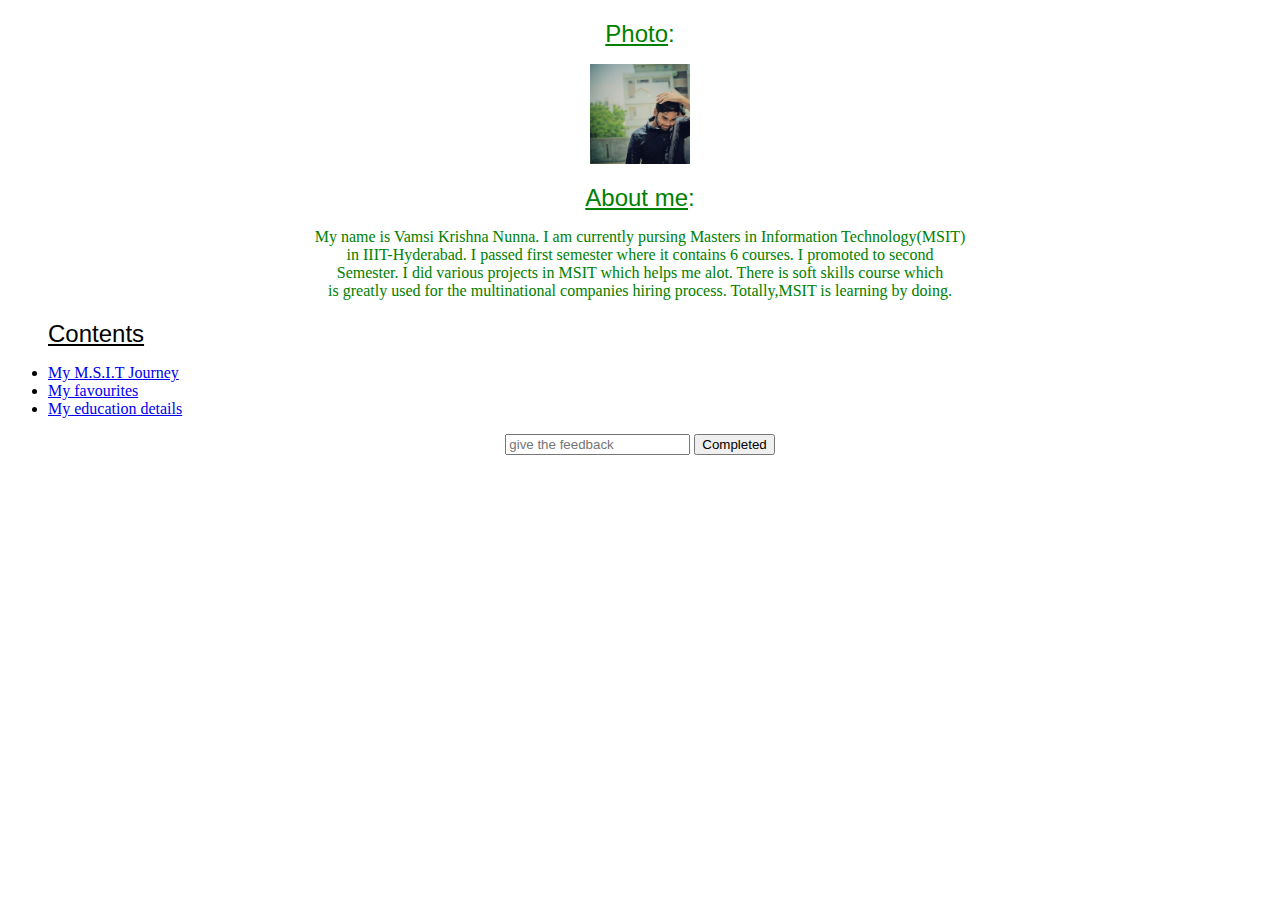
<file: project0/index.html>
<!DOCTYPE html>
<html>
    <head>
        <title>My Webpage</title>
        <style>
            h1 {
                font-family: 'Gill Sans', 'Gill Sans MT', Calibri, 'Trebuchet MS', sans-serif;
                font-size: x-large;
                font-weight: 200;
            }
            div {
                color: green;
            }
            #top {
                text-align: center;
                margin: 20px;
            }
            .bottom {
                text-align: center;
            }
        </style>
    </head>
    <body >
        <div id="top">
            <h1 style="text-align: center;"><u>Photo</u>:</h1>
            <img src="vamsi.jpg" height = 100px ; weight = 100px >
            <h1><u>About me</u>:</h1>
            <p>My name is Vamsi Krishna Nunna. I am currently pursing Masters in Information Technology(MSIT)<br>
                in IIIT-Hyderabad. I passed first semester where it contains 6 courses. I promoted to second <br>
                Semester. I did various projects in MSIT which helps me alot. There is soft skills course which <br>
                is greatly used for the multinational companies hiring process. Totally,MSIT is learning by doing.</p>
        </div>
        <ul>
            <h1><u>Contents</u></h1>
            <li><a href="Postgraduation.html">My M.S.I.T Journey</a></li>
            <li><a href="favourites.html">My favourites</a></li>
            <li><a href="Education.html">My education details</a></li>
        </ul>
        <span class="bottom"> 
            <form>
                <input type="text" placeholder="give the feedback" name="name">
                <button>Completed</button>
            </form>
        </span>
    </body>
</html>
</file>
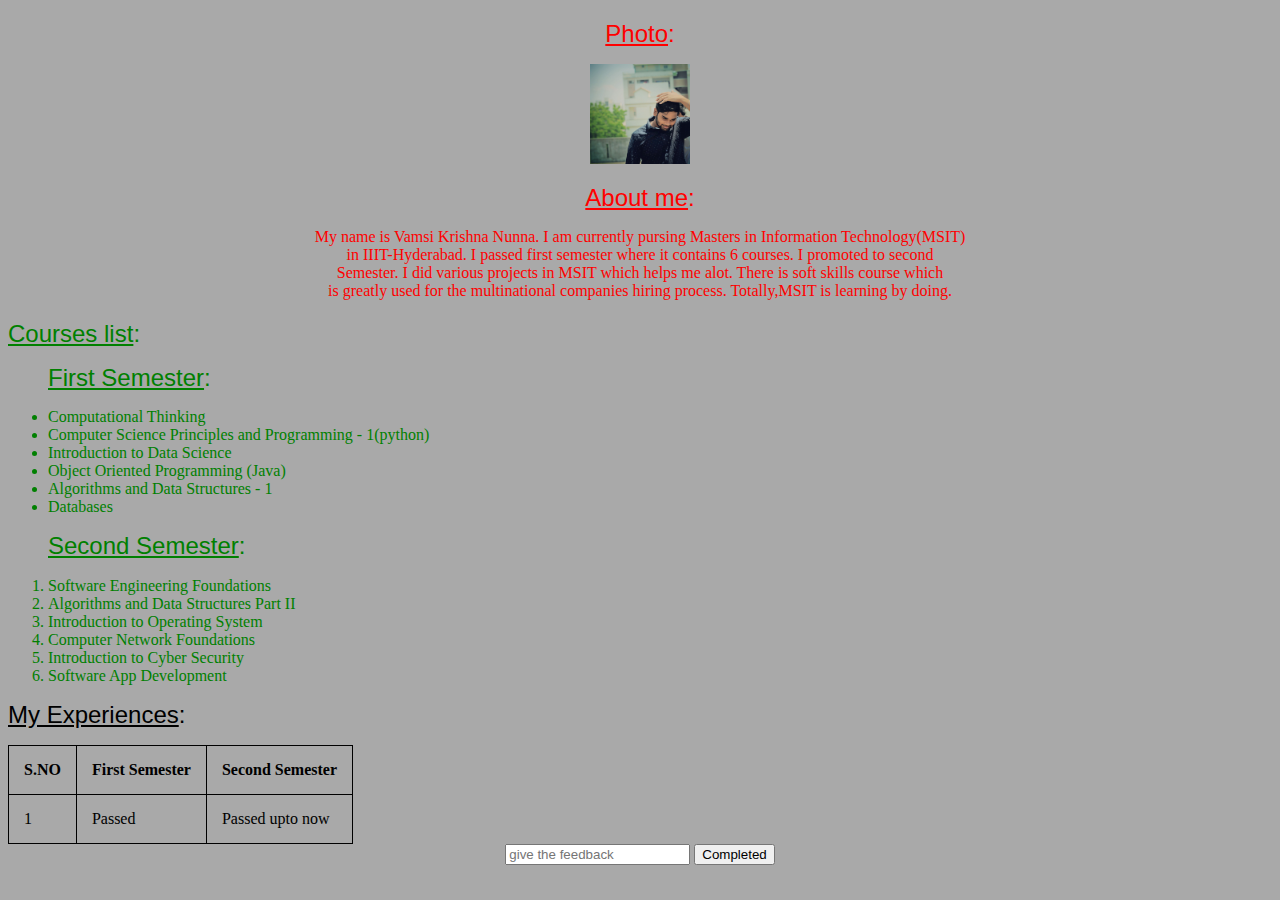
<file: day2/MyMSITJourney.html>
<!DOCTYPE html>
<html>
    <head>
        <title>My MSIT Journey</title>
        <style>
            h1 {
                font-family: 'Gill Sans', 'Gill Sans MT', Calibri, 'Trebuchet MS', sans-serif;
                font-size: x-large;
                font-weight: 200;
            }
            table, th, td {
                border: 1px solid black;
                border-collapse: collapse;
            }
            th, td {
                padding: 15px;
            }
            div {
                color: green;
            }
            #top {
                color: red;
                text-align: center;
                margin: 20px;
            }
            .bottom {
                text-align: center;
            }
        </style>
    </head>

    <body style="background-color: darkgrey;">
        <div id="top">
            <h1 style="text-align: center;"><u>Photo</u>:</h1>
            <img src="vamsi.jpg" height = 100px ; weight = 100px >
            <h1><u>About me</u>:</h1>
            <p>My name is Vamsi Krishna Nunna. I am currently pursing Masters in Information Technology(MSIT)<br>
                in IIIT-Hyderabad. I passed first semester where it contains 6 courses. I promoted to second <br>
                Semester. I did various projects in MSIT which helps me alot. There is soft skills course which <br>
                is greatly used for the multinational companies hiring process. Totally,MSIT is learning by doing.</p>
        </div>
        <div>
            <h1><u>Courses list</u>:</h1>
            <ul>
                <h1><u>First Semester</u>:</h1>
                <li>Computational Thinking</li>
                <li>Computer Science Principles and Programming - 1(python)</li>
                <li>Introduction to Data Science</li>
                <li>Object Oriented Programming (Java)</li>
                <li>Algorithms and Data Structures - 1</li>
                <li>Databases</li>
            </ul>
            <ol>
                <h1><u>Second Semester</u>:</h1>
                <li>Software Engineering Foundations</li>
                <li>Algorithms and Data Structures Part II</li>
                <li>Introduction to Operating System</li>
                <li>Computer Network Foundations</li>
                <li>Introduction to Cyber Security</li>
                <li>Software App Development</li>
            </ol>
        </div>
        <h1><u>My Experiences</u>:</h1>
        <table>
            <tr>
                <th>S.NO</th>
                <th>First Semester</th>
                <th>Second Semester</th>
            </tr>
            <tr>
                <td>1</td>
                <td>Passed</td>
                <td>Passed upto now</td>
            </tr>
        </table>
        <span class="bottom"> 
            <form>
                <input type="text" placeholder="give the feedback" name="name">
                <button>Completed</button>
            </form>
        </span>
    </body>
</html>
</file>
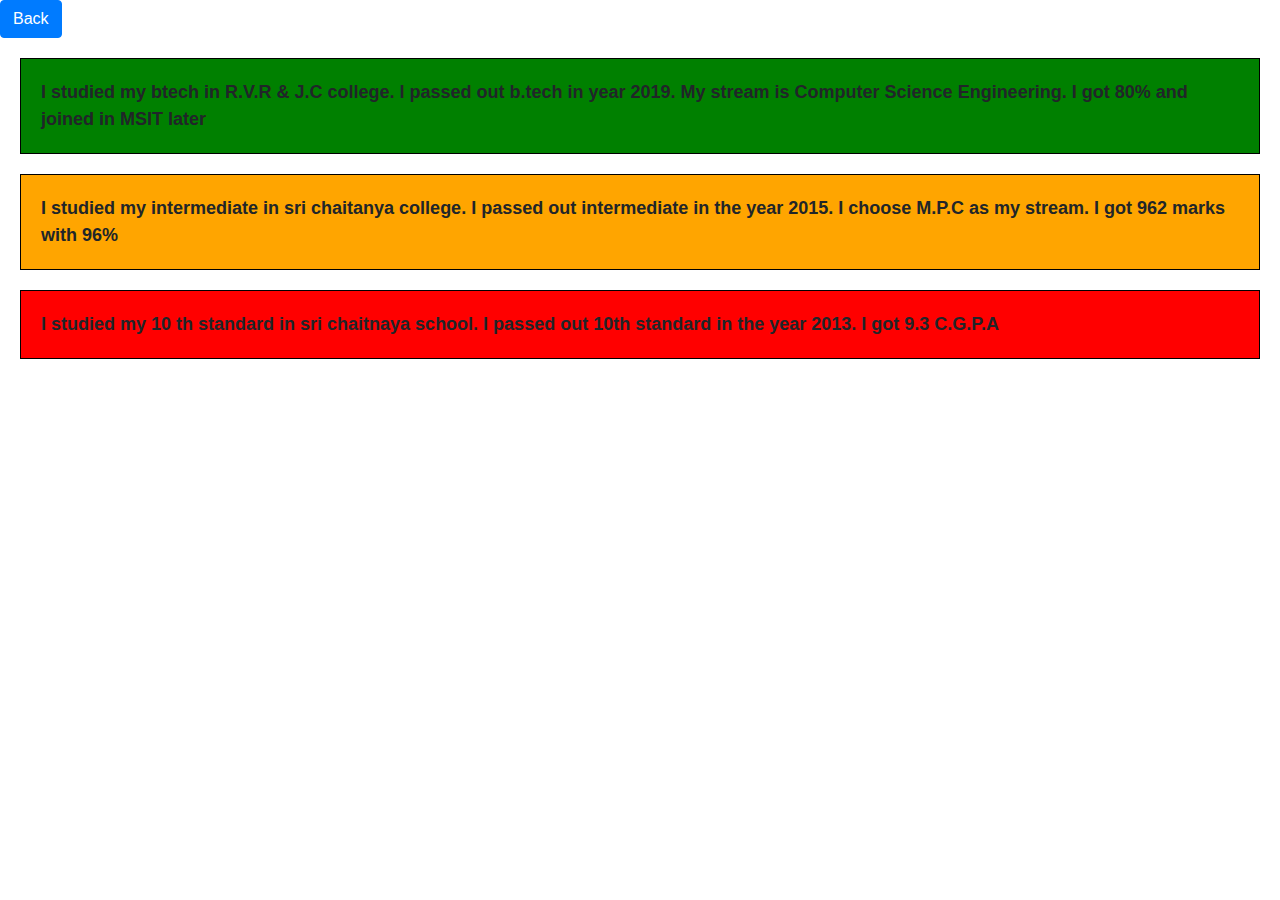
<file: project0/Education.html>
<!DOCTYPE html>
<html>
    <head>
        <title>My Web Page!</title>
        <link rel="stylesheet" href="https://maxcdn.bootstrapcdn.com/bootstrap/4.0.0/css/bootstrap.min.css" integrity="sha384-Gn5384xqQ1aoWXA+058RXPxPg6fy4IWvTNh0E263XmFcJlSAwiGgFAW/dAiS6JXm" crossorigin="anonymous">

        <link rel="stylesheet" href="inheritance.css">
    </head>
    <body>
        <a class="btn btn-primary" href="index.html" role="button">Back</a>
        <div class="btech">I studied my btech in R.V.R & J.C college.
            I passed out b.tech in year 2019. My stream is Computer Science Engineering.
            I got 80% and joined in MSIT later
        </div>

        <div class="intermediate">I studied my intermediate in sri chaitanya college.
            I passed out intermediate in the year 2015. I choose M.P.C as my stream.
             I got 962 marks with 96%
        </div>

        <div class="Matriculation">I studied my 10 th standard in sri chaitnaya school.
            I passed out 10th standard in the year 2013. I got 9.3 C.G.P.A
        </div>

    </body>
</html>
</file>
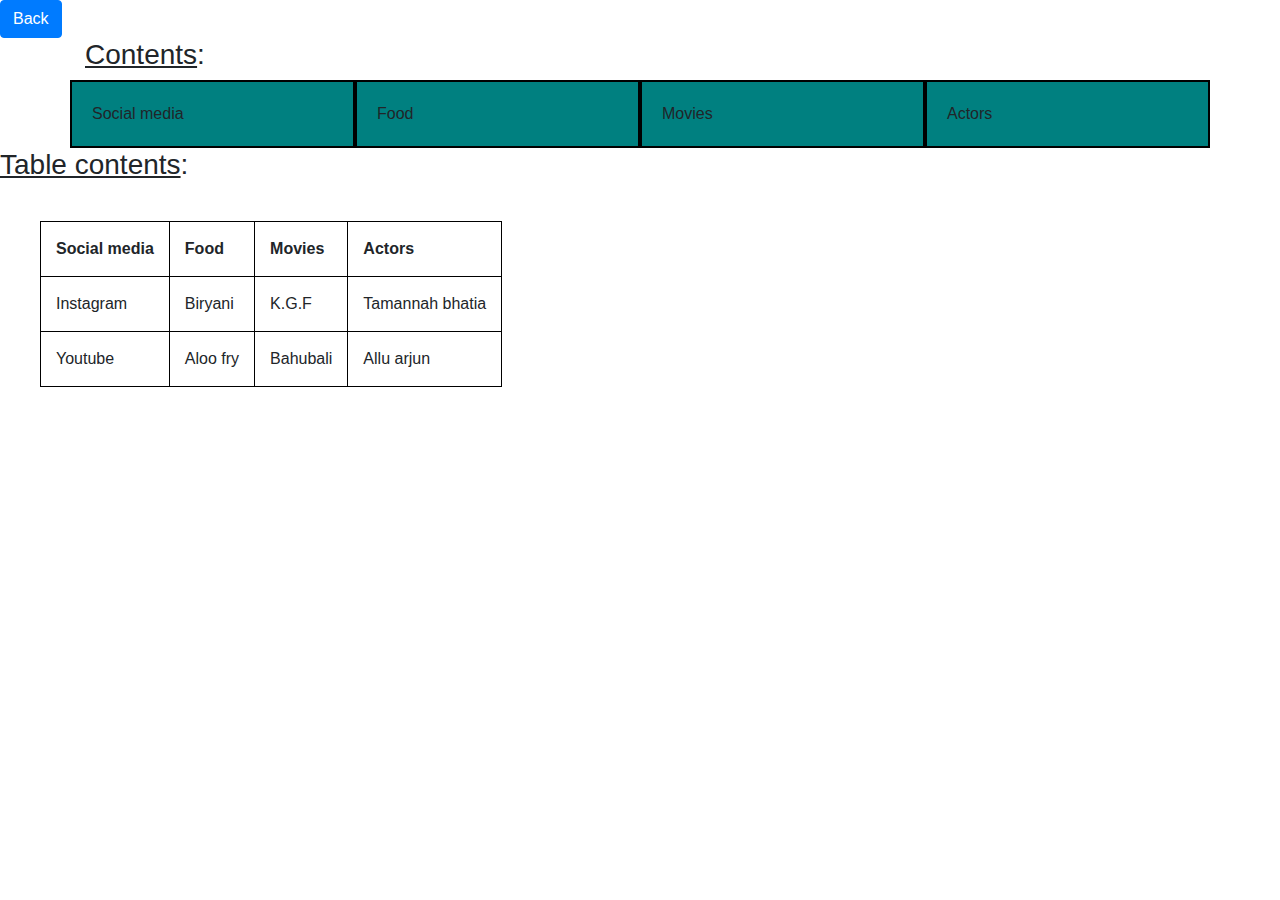
<file: project0/favourites.html>
<!DOCTYPE html>
<html>
    <head>
        <title>My favourites</title>
        <link rel="stylesheet" href="https://maxcdn.bootstrapcdn.com/bootstrap/4.0.0/css/bootstrap.min.css" integrity="sha384-Gn5384xqQ1aoWXA+058RXPxPg6fy4IWvTNh0E263XmFcJlSAwiGgFAW/dAiS6JXm" crossorigin="anonymous">
        <style>
            .row > div {
                padding: 20px;
                background-color: teal;
                border: 2px solid black;
            }
            table, th, td {
                margin: 40px;
                padding: 15px;
                border: 1px solid black;
                border-collapse: collapse;
            }
        </style>
    </head>
    <body>
        <a class="btn btn-primary" href="index.html" role="button">Back</a>
        <div class="container">
            <h3><u>Contents</u>:</h3>
            <div class="row">
                <div class="col-lg-3 col-sm-6">
                    Social media    
                </div>
                <div class="col-lg-3 col-sm-6">
                    Food
                </div>
                <div class="col-lg-3 col-sm-6">
                    Movies
                </div>
                <div class="col-lg-3 col-sm-6">
                    Actors
                </div>
            </div>
        </div>
        <h3><u>Table contents</u>:</h3>
        <table>
            <tr>
                    <th>Social media</th>
                    <th>Food</th>
                    <th>Movies</th>
                    <th>Actors</th>
            </tr>
            <tr>
                <td>Instagram</td> 
                <td>Biryani</td>
                <td>K.G.F</td> 
                <td>Tamannah bhatia</td>
            </tr> 
            <tr>
                <td>Youtube</td> 
                <td>Aloo fry</td>
                <td>Bahubali</td> 
                <td>Allu arjun</td>
            </tr>
        </table>
        
    </body>
</html>
</file>
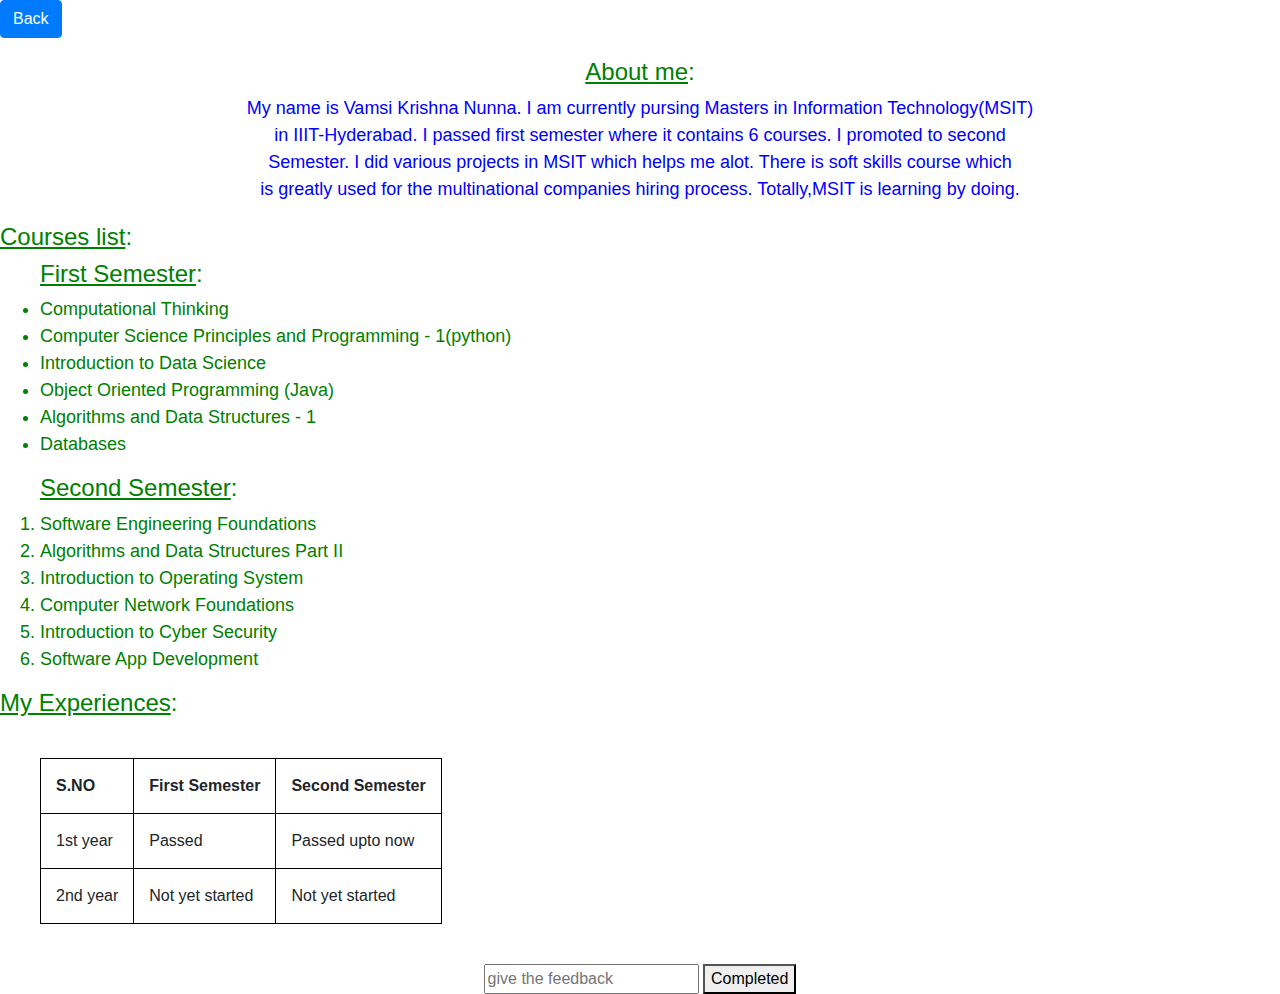
<file: project0/Postgraduation.html>
<!DOCTYPE html>
<html>
    <head>
        <title>My MSIT Journey</title>
        <link rel="stylesheet" href="https://maxcdn.bootstrapcdn.com/bootstrap/4.0.0/css/bootstrap.min.css" integrity="sha384-Gn5384xqQ1aoWXA+058RXPxPg6fy4IWvTNh0E263XmFcJlSAwiGgFAW/dAiS6JXm" crossorigin="anonymous">
        <link rel="stylesheet" href="nesting.css">
        <style>
            h1 {
                font-family: 'Gill Sans', 'Gill Sans MT', Calibri, 'Trebuchet MS', sans-serif;
                font-size: x-large;
                font-weight: 200;
            }
            table, th, td {
                margin: 40px;
                padding: 15px;
                border: 1px solid black;
                border-collapse: collapse;
            }
            div {
                color: green;
            }
            #top {
                text-align: center;
                margin: 20px;
            }
            .bottom {
                text-align: center;
            }
            @media screen and (min-width: 600px) {
            div {
                font-size: auto;

                }
            }

            /* If screen size is 600px wide, or less, set the font-size of <div> to 30px */
            @media screen and (max-width: 600px) {
            div {
                display: none;

                }
            }
        </style>
        
    </head>

    <body>
        <a class="btn btn-primary" href="index.html" role="button">Back</a>
        <div id="top">
            <h1><u>About me</u>:</h1>
            <p>My name is Vamsi Krishna Nunna. I am currently pursing Masters in Information Technology(MSIT)<br>
                in IIIT-Hyderabad. I passed first semester where it contains 6 courses. I promoted to second <br>
                Semester. I did various projects in MSIT which helps me alot. There is soft skills course which <br>
                is greatly used for the multinational companies hiring process. Totally,MSIT is learning by doing.</p>
        </div>
        <div>
            <h1><u>Courses list</u>:</h1>
            <ul>
                <h1><u>First Semester</u>:</h1>
                <li>Computational Thinking</li>
                <li>Computer Science Principles and Programming - 1(python)</li>
                <li>Introduction to Data Science</li>
                <li>Object Oriented Programming (Java)</li>
                <li>Algorithms and Data Structures - 1</li>
                <li>Databases</li>
            </ul>
            <ol>
                <h1><u>Second Semester</u>:</h1>
                <li>Software Engineering Foundations</li>
                <li>Algorithms and Data Structures Part II</li>
                <li>Introduction to Operating System</li>
                <li>Computer Network Foundations</li>
                <li>Introduction to Cyber Security</li>
                <li>Software App Development</li>
            </ol>
        </div>
        <table>
        <h1><u>My Experiences</u>:</h1>
            <tr>
                <th>S.NO</th>
                <th>First Semester</th>
                <th>Second Semester</th>
            </tr>
            <tr>
                <td>1st year</td>
                <td>Passed</td>
                <td>Passed upto now</td>
            </tr>
            <tr>
                <td>2nd year</td>
                <td>Not yet started</td>
                <td>Not yet started</td>
            </tr>
        </table>
        <span class="bottom"> 
            <form>
                <input type="text" placeholder="give the feedback" name="name">
                <button>Completed</button>
            </form>
        </span>
    </body>
</html>
</file>
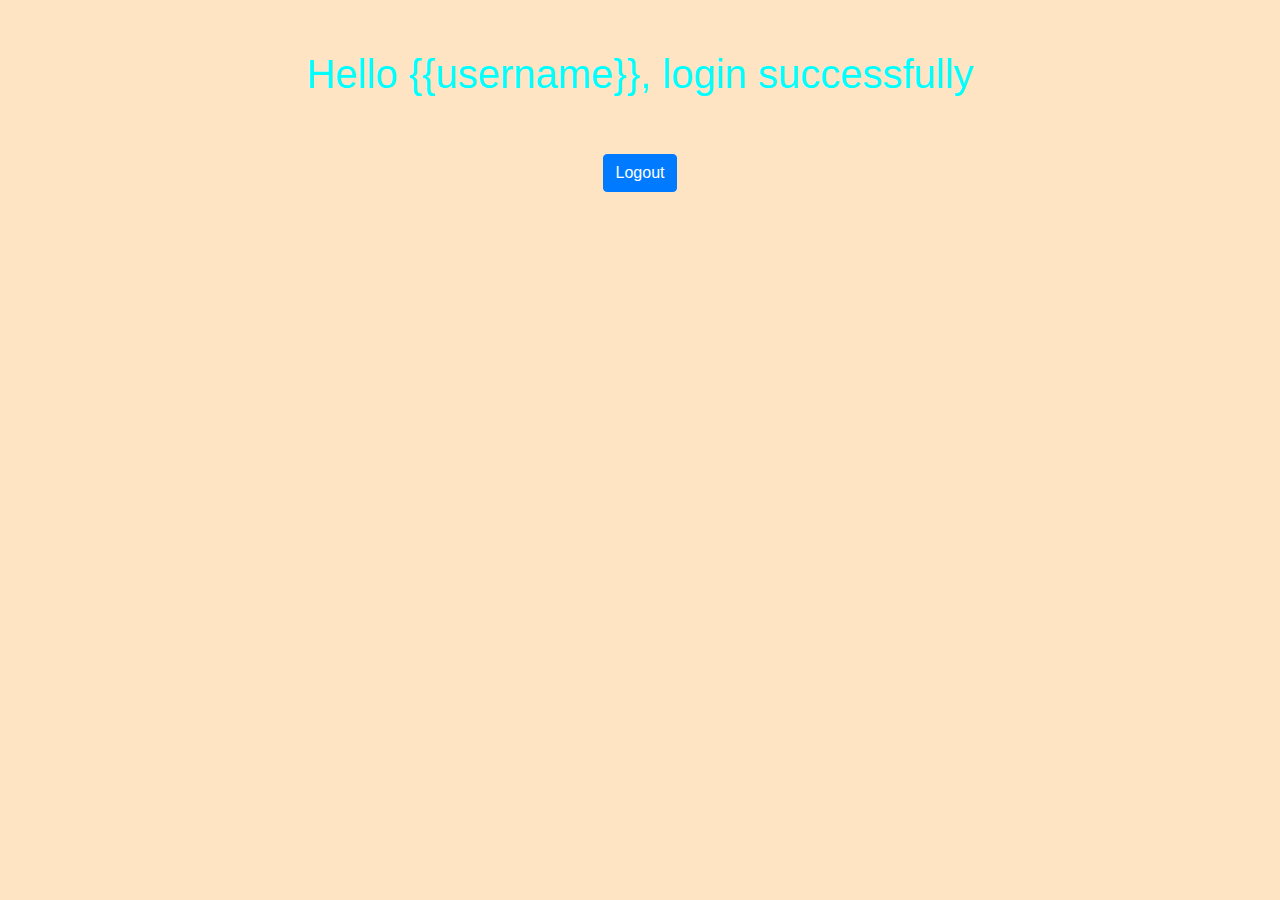
<file: project1/templates/login.html>
<!DOCTYPE html>
<html>
    <head>
        <title>Login page</title>
        <link rel="stylesheet" href="https://stackpath.bootstrapcdn.com/bootstrap/4.4.1/css/bootstrap.min.css" integrity="sha384-Vkoo8x4CGsO3+Hhxv8T/Q5PaXtkKtu6ug5TOeNV6gBiFeWPGFN9MuhOf23Q9Ifjh" crossorigin="anonymous">
    <style>
        body {
            text-align: center;
            background-color: bisque;
            color: aqua;
            padding: 50px;
        }
    </style>
    </head>
    <body>
        <h1>Hello {{username}}, login successfully</h1><br><br>
        <form>
            <div class="button">
                <button formaction = "/logout" type="submit" class="btn btn-primary">Logout</button>
            </div>
        </form>
    </body>
</html>
</file>
<file: project0/inheritance.css>
.btech, .intermediate, .Matriculation {
  font-family: sans-serif;
  font-size: 18px;
  font-weight: bold;
  border: 1px solid black;
  padding: 20px;
  margin: 20px; }

.btech {
  background-color: green; }

.intermediate {
  background-color: orange; }

.Matriculation {
  background-color: red; }

/*# sourceMappingURL=inheritance.css.map */
</file>
<file: project0/nesting.css>
h1 {
  color: green; }

div {
  font-size: 18px; }
  div p {
    color: blue; }
  div ul {
    color: green; }

/*# sourceMappingURL=nesting.css.map */
</file>
